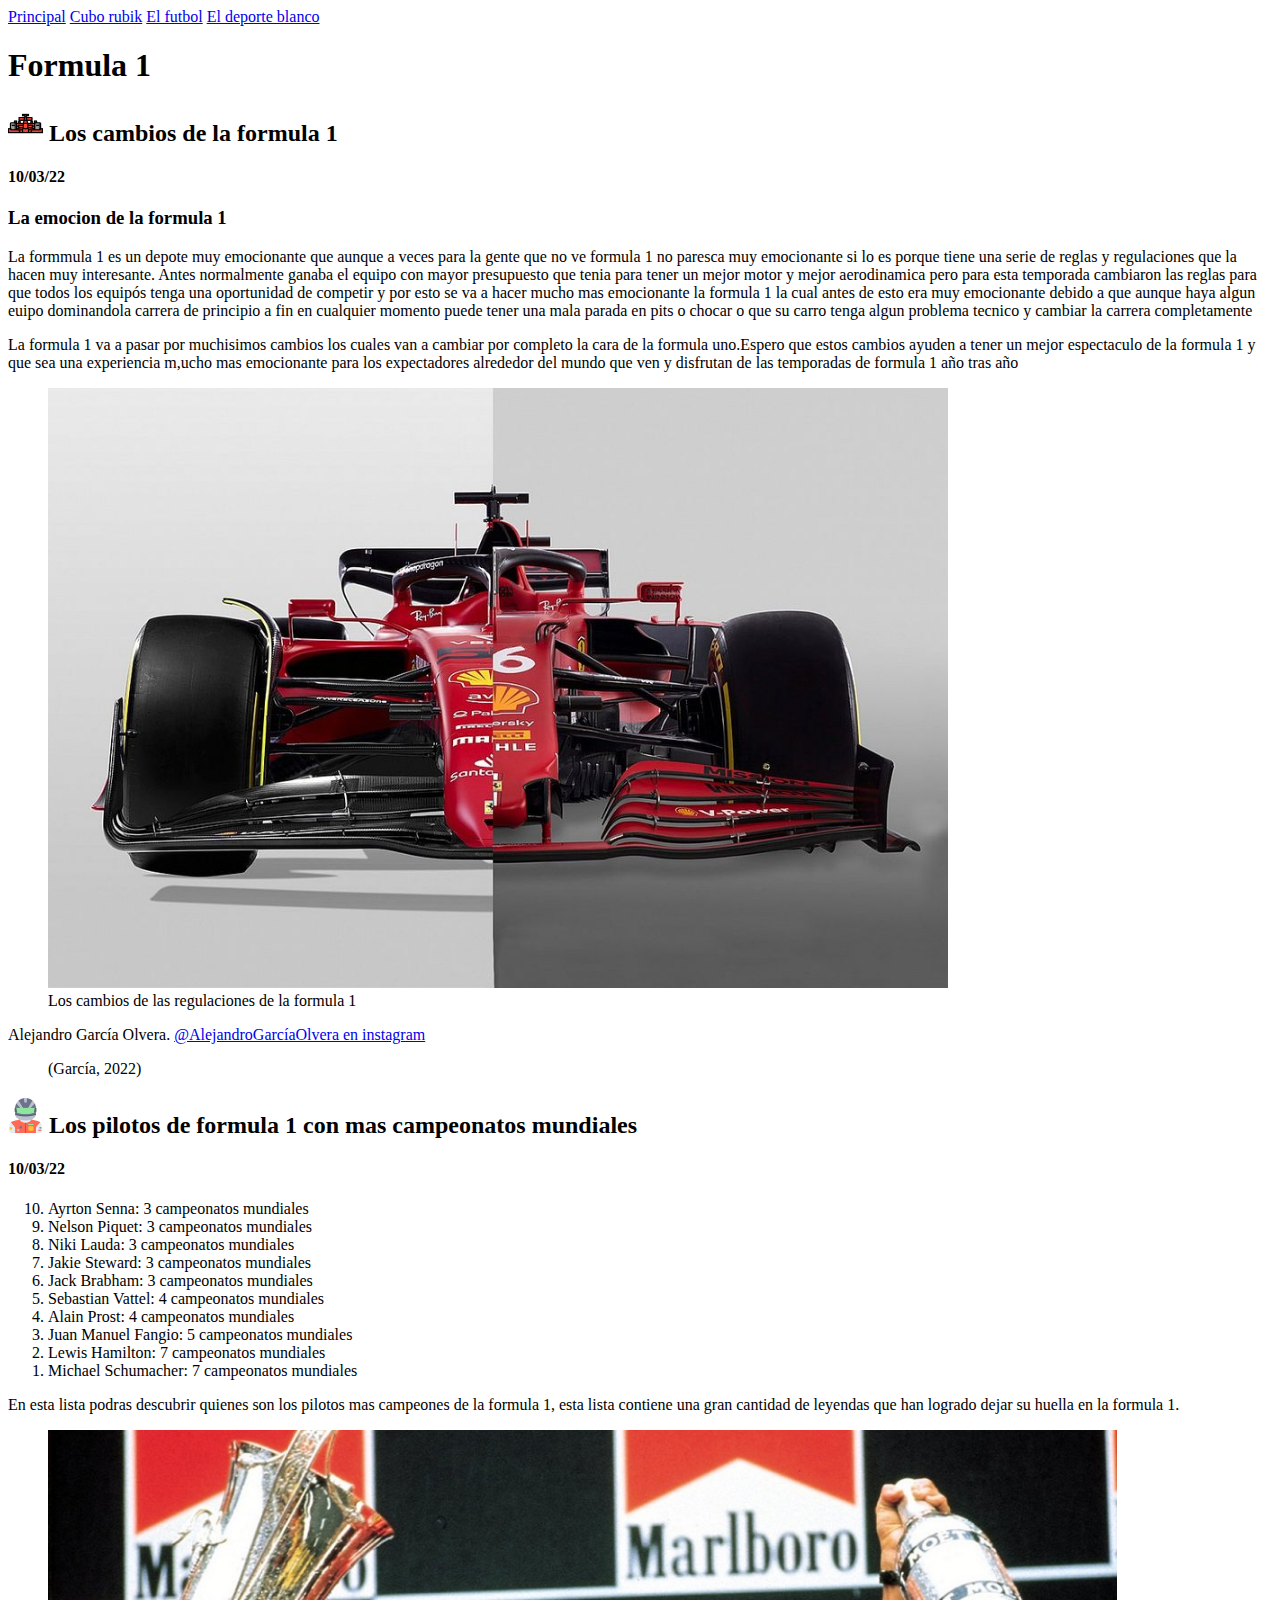
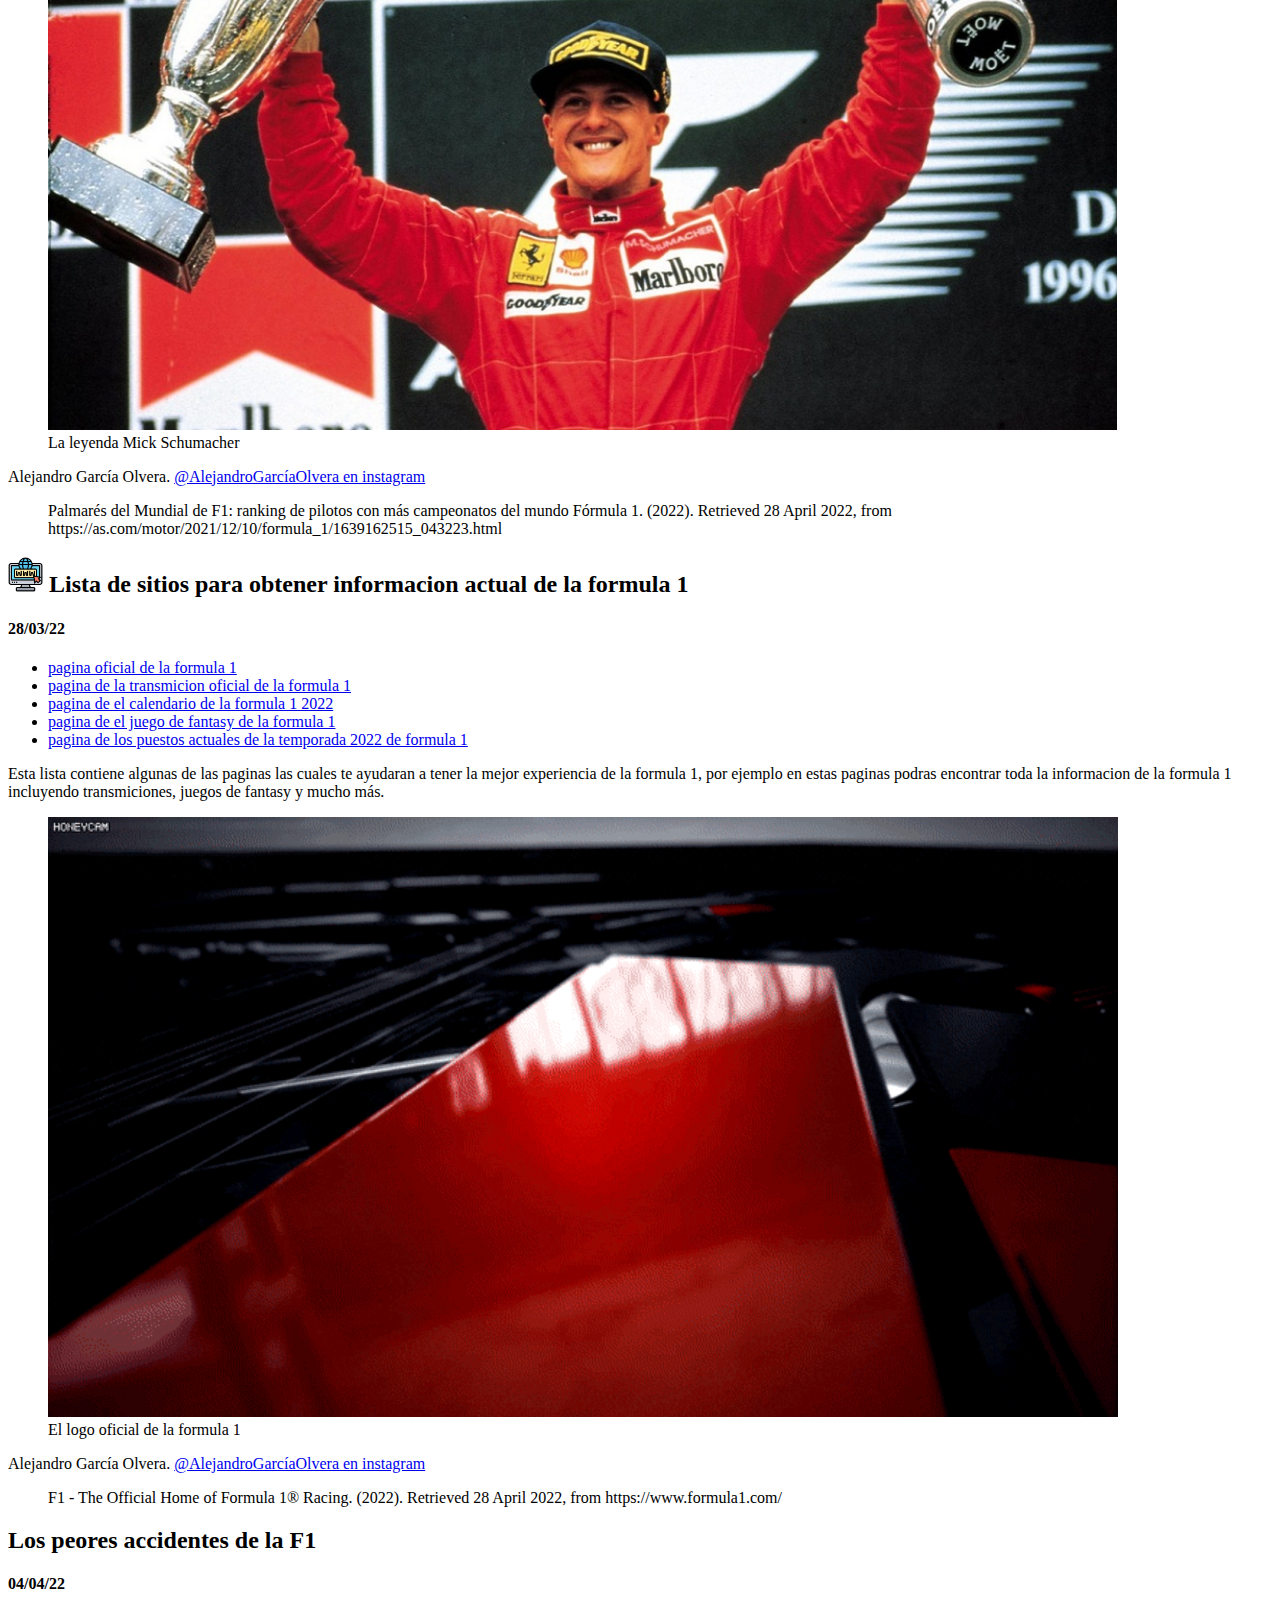
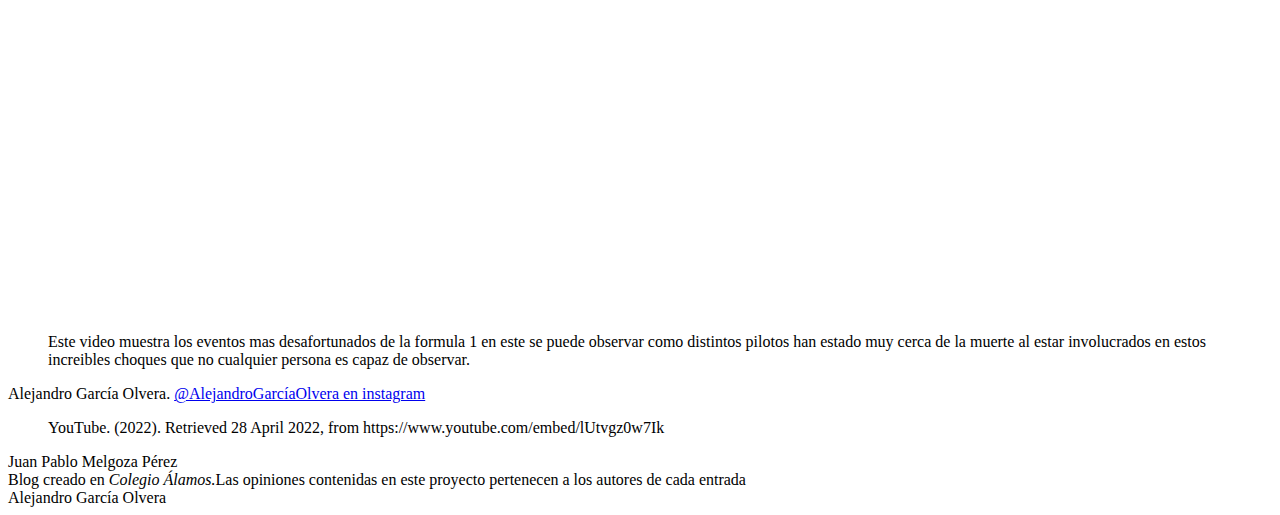
<file: root/formula_1.html>
<!DOCTYPE html>
<html lang="es">

    <head>
        <meta charset="UTF-8">
        <Title>Formula 1</Title>
        <link rel="stylesheet" href="root/asets/styles/styles_García.css>
    </head>

    <body class= " body">
        <nav>
            <a href="index.html">Principal</a>
            <a href="cubo_rubik.html">Cubo rubik</a>
            <a href="futbol.html">El futbol</a>
            <a href="tenis.html">El deporte blanco</a>
        </nav>
        <section>
            <header>
                <h1>Formula 1</h1>
            </header>
            <main>
                <article class="cambios de la F1">
                    <header>
                        <hgroup>
                            <h2><img src="asets/images/formula.png" alt="f1" height="35px"> Los cambios de la formula 1
                            </h2>
                            <h4>10/03/22</h4>
                        </hgroup>
                    </header>
                    <div>
                        <h3>La emocion de la formula 1</h3>
                        <p>La formmula 1 es un depote muy emocionante que aunque a veces para la gente que no ve formula
                            1 no paresca muy emocionante si lo es porque tiene una serie de reglas y regulaciones que la
                            hacen muy interesante. Antes normalmente ganaba el equipo con mayor presupuesto que tenia
                            para tener un mejor motor y mejor aerodinamica pero para esta temporada cambiaron las reglas
                            para que todos los equipós tenga una oportunidad de competir y por esto se va a hacer mucho
                            mas emocionante la formula 1 la cual antes de esto era muy emocionante debido a que aunque
                            haya algun euipo dominandola carrera de principio a fin en cualquier momento puede tener una
                            mala parada en pits o chocar o que su carro tenga algun problema tecnico y cambiar la
                            carrera completamente</p>
                        <p>La formula 1 va a pasar por muchisimos cambios los cuales van a cambiar por completo la cara
                            de la formula uno.Espero que estos cambios ayuden a tener un mejor espectaculo de la formula
                            1 y que sea una experiencia m,ucho mas emocionante para los expectadores alrededor del mundo
                            que ven y disfrutan de las temporadas de formula 1 año tras año
                        </p>
                        <figure>
                            <img src="asets/images/Cambios f1.jpg" alt="Cambios F1" height="600px">
                            <figcaption>Los cambios de las regulaciones de la formula 1</figcaption>
                        </figure>
                    </div>
                    <footer>
                        <div>
                            <span>Alejandro García Olvera.</span> <a href="http://instagram.com/alex.garciao/"
                                target="_blank">@AlejandroGarcíaOlvera en instagram</a>
                        </div>

                        <blockquote>
                            <p>(García, 2022)</p>
                        </blockquote>
                    </footer>
                </article>
                <article Más campeonatos de F1>
                    <header>
                        <hgroup>
                            <h2><img src="asets/images/Piloto.png" alt="pilot f1" height="35px"> Los pilotos de formula
                                1 con mas campeonatos mundiales</h2>
                            <h4>10/03/22</h4>
                        </hgroup>
                    </header>
                    <div>
                        <ol reversed>
                            <li>Ayrton Senna: 3 campeonatos mundiales</li>
                            <li>Nelson Piquet: 3 campeonatos mundiales</li>
                            <li>Niki Lauda: 3 campeonatos mundiales</li>
                            <li>Jakie Steward: 3 campeonatos mundiales</li>
                            <li>Jack Brabham: 3 campeonatos mundiales</li>
                            <li>Sebastian Vattel: 4 campeonatos mundiales</li>
                            <li>Alain Prost: 4 campeonatos mundiales</li>
                            <li>Juan Manuel Fangio: 5 campeonatos mundiales</li>
                            <li>Lewis Hamilton: 7 campeonatos mundiales</li>
                            <li>Michael Schumacher: 7 campeonatos mundiales</li>
                        </ol>
                        <p>
                            En esta lista podras descubrir quienes son los pilotos mas campeones de la formula 1, esta
                            lista contiene una gran cantidad de leyendas que han logrado dejar su huella en la formula
                            1.
                        </p>
                        <figure>
                            <img src="asets/images/Schumancher.jpg" alt="mick schumacher" height="600px">
                            <figcaption>La leyenda Mick Schumacher</figcaption>
                        </figure>
                    </div>
                    <footer>
                        <div>
                            <span>Alejandro García Olvera.</span> <a href="http://instagram.com/alex.garciao/"
                                target="_blank">@AlejandroGarcíaOlvera en instagram</a>
                        </div>

                        <blockquote>
                            <p>Palmarés del Mundial de F1: ranking de pilotos con más campeonatos del mundo Fórmula 1. (2022).
                            Retrieved 28 April 2022, from https://as.com/motor/2021/12/10/formula_1/1639162515_043223.html</p>
                        </blockquote>
                    </footer>
                </article>
                <article class="Info de la F1">
                    <header>
                        <hgroup>
                            <h2><img src="asets/images/sitio-web.png" alt="www f1" height="35px"> Lista de sitios para
                                obtener informacion
                                actual de la formula 1</h2>
                            <h4>28/03/22</h4>
                        </hgroup>
                    </header>
                    <div>
                        <ul>
                            <li><a href="https://www.formula1.com/">pagina oficial de la formula 1</a></li>
                            <li><a href="https://f1tv.formula1.com/">pagina de la transmicion oficial de la formula
                                    1</a></li>
                            <li><a
                                    href="https://www.caranddriver.com/es/formula-1/calendario/g37974305/formula-1-calendario-2022/">pagina
                                    de el calendario de la formula 1 2022</a></li>
                            <li><a href="https://fantasy.formula1.com/">pagina de el juego de fantasy de la formula
                                    1</a></li>
                            <li><a href="https://www.formula1.com/en/results.html/2022/drivers.html">pagina de los
                                    puestos actuales de la temporada 2022 de formula 1</a></li>
                        </ul>
                        <p>
                            Esta lista contiene algunas de las paginas las cuales te ayudaran a tener la mejor
                            experiencia de la formula 1, por ejemplo en estas paginas podras encontrar toda la
                            informacion de la formula 1 incluyendo transmiciones, juegos de fantasy y mucho más.
                        </p>
                        <figure>
                            <img src="asets/images/Formula1 logo.gif" alt="logo f1" height="600px">
                            <figcaption>El logo oficial de la formula 1</figcaption>
                        </figure>
                    </div>
                    <footer>
                        <div>
                            <span>Alejandro García Olvera.</span> <a href="http://instagram.com/alex.garciao/"
                                target="_blank">@AlejandroGarcíaOlvera en instagram</a>
                        </div>

                        <blockquote>
                            <p>F1 - The Official Home of Formula 1® Racing. (2022). Retrieved 28 April 2022, from https://www.formula1.com/</p>
                        </blockquote>
                    </footer>
                </article>
                <article class="peores accidentes de la F1">
                    <header>
                        <hgroup>
                            <h2>Los peores accidentes de la F1</h2>
                            <h4>04/04/22</h4>
                        </hgroup>
                            <div>
                                <figure>
                                    <iframe width="560" height="315" src="https://www.youtube.com/embed/lUtvgz0w7Ik"
                                        title="YouTube video player" frameborder="0"
                                        allow="accelerometer; autoplay; clipboard-write; encrypted-media; gyroscope; picture-in-picture"
                                        allowfullscreen></iframe>
                                    <figcaption>
                                        Este video muestra los eventos mas desafortunados de la formula 1 en este se
                                        puede observar como distintos pilotos han estado muy cerca de la muerte al estar
                                        involucrados en estos increibles choques que no cualquier persona es capaz de
                                        observar.
                                    </figcaption>
                                </figure>
                            </div>
                            <footer>
                                <div>
                                    <span>Alejandro García Olvera.</span> <a href="http://instagram.com/alex.garciao/"
                                        target="_blank">@AlejandroGarcíaOlvera en instagram</a>
                                </div>
        
                                <blockquote>
                                    <p>YouTube. (2022). Retrieved 28 April 2022, from https://www.youtube.com/embed/lUtvgz0w7Ik</p>
                                </blockquote>
                            </footer>
                    </header>
                </article>
                
            </main>
            <aside>
            </aside>
            <footer>
                <div><span>Juan Pablo Melgoza Pérez</span></div>
                <div><span>Blog creado en <i>Colegio Álamos.</i></span><span>Las opiniones contenidas en este proyecto
                        pertenecen a los autores de cada entrada</span></div>
                <div><span>Alejandro García Olvera</span></div>
            </footer>
        </section>
        </body>

</html>
</file>
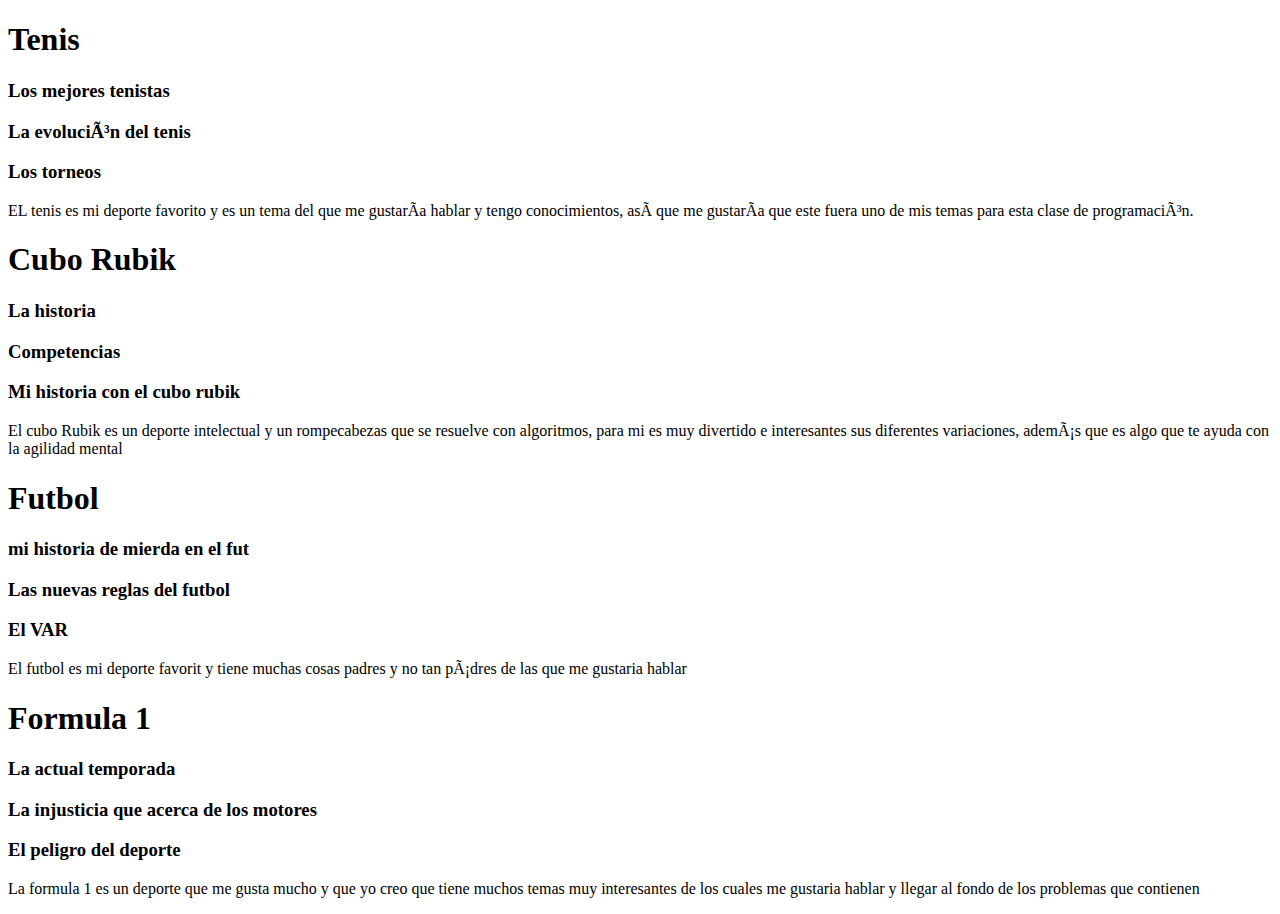
<file: root/propuestas.html>
<!DOCTYPE html>
<html>
    <head>
        <meta charset="UFT-8">
        <title>El blog del mundo</title>
    </head>
    <body>
        <!-- tema1 de Juan Pablo Melgoza Pérez-->
        <hgroup>
            <h1>Tenis</h1>
            <h3>Los mejores tenistas</h3>
            <h3>La evolución del tenis</h3>
            <h3>Los torneos</h3>
        </hgroup>
        <p>EL tenis es mi deporte favorito y es un tema del que me gustaría hablar y tengo conocimientos,
        así que me gustaría que este fuera uno de mis temas para esta clase de programación.</p>
        <!-- fin tema 1-->

        <!-- tema2 de Juan Pablo Melgoza Pérez-->
        <hgroup>
            <h1>Cubo Rubik</h1>
            <h3>La historia</h3>
            <h3>Competencias</h3>
            <h3>Mi historia con el cubo rubik</h3>
        </hgroup>
        <p>El cubo Rubik es un deporte intelectual y un rompecabezas que se resuelve con algoritmos, para mi es muy divertido e 
            interesantes sus diferentes variaciones, además que es algo que te ayuda con la agilidad mental</p>
        <!-- fin tema 2-->

        <!-- tema 1 de Alejandro (el guapo) Garcia-->
        <hgroup>
            <h1>Futbol</h1>
            <h3>mi historia de mierda en el fut</h3>
            <h3>Las nuevas reglas del futbol</h3>
            <h3>El VAR</h3>
        </hgroup>
        <p>El futbol es mi deporte favorit y tiene muchas cosas padres y no tan pádres de las que me gustaria hablar</p>
        <!-- fin tema 1-->
    <!-- tema 2 de Alejandro (el guapo) Garcia-->
    <hgroup>
        <h1>Formula 1</h1>
        <h3>La actual temporada</h3>
        <h3>La injusticia que acerca de los motores</h3>
        <h3>El peligro del deporte</h3>
    </hgroup> 
    <p>La formula 1 es un deporte que me gusta mucho y que yo creo que tiene muchos temas muy interesantes de los cuales me 
        gustaria hablar y llegar al fondo de los problemas que contienen</p>
        <!-- fin tema 2-->
    </body>
</html>
</file>
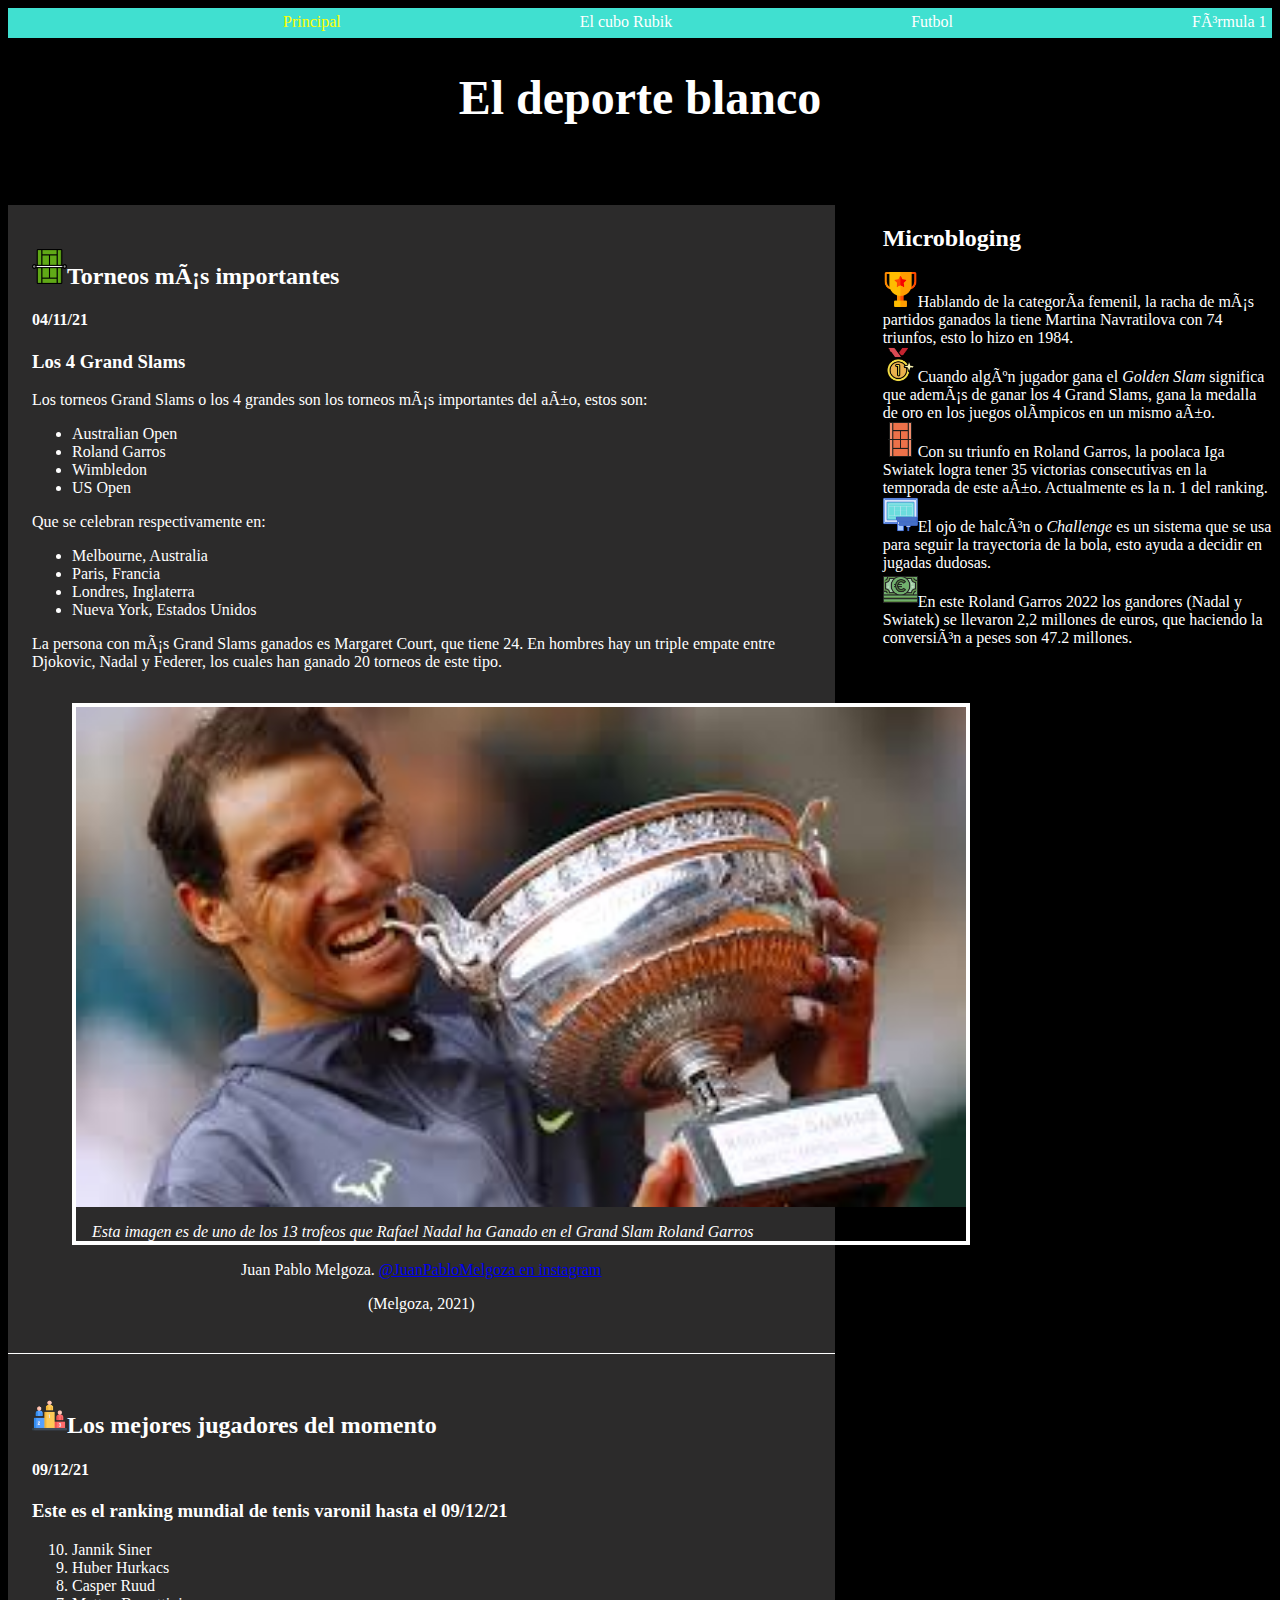
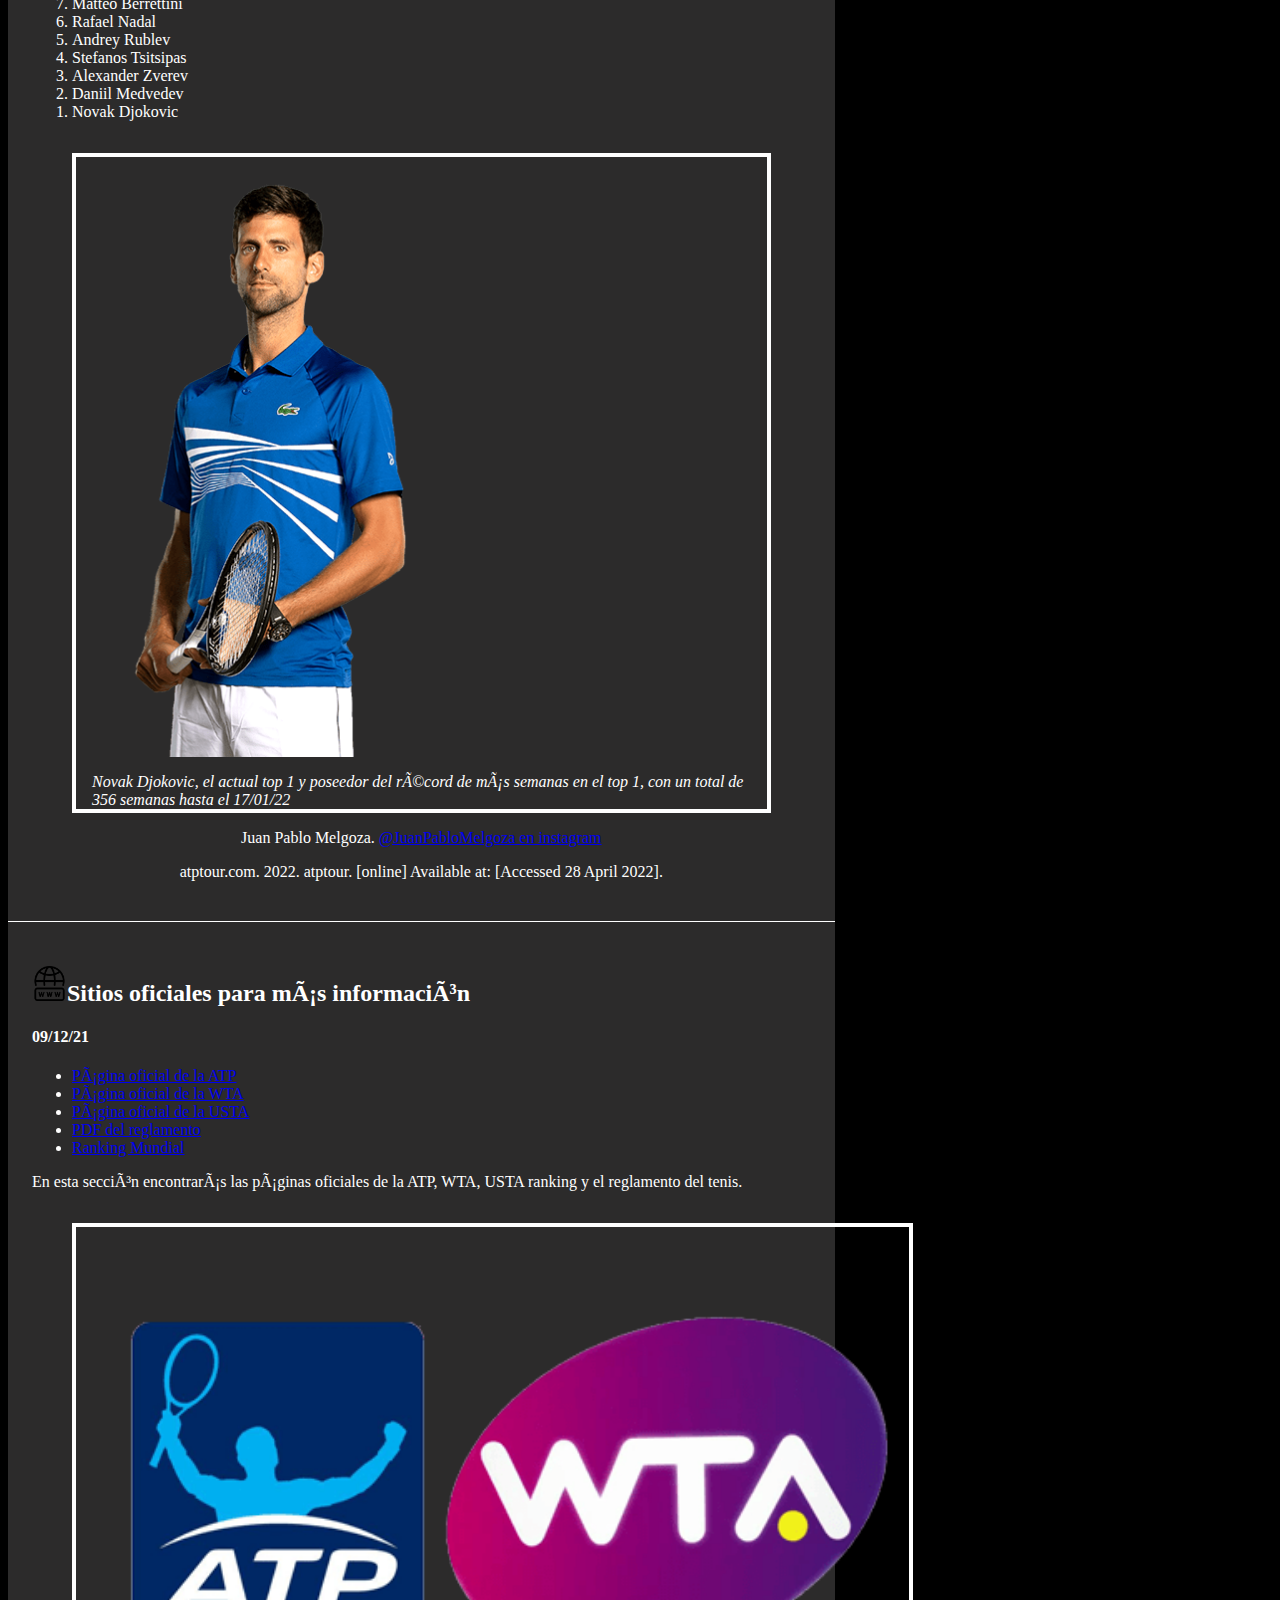
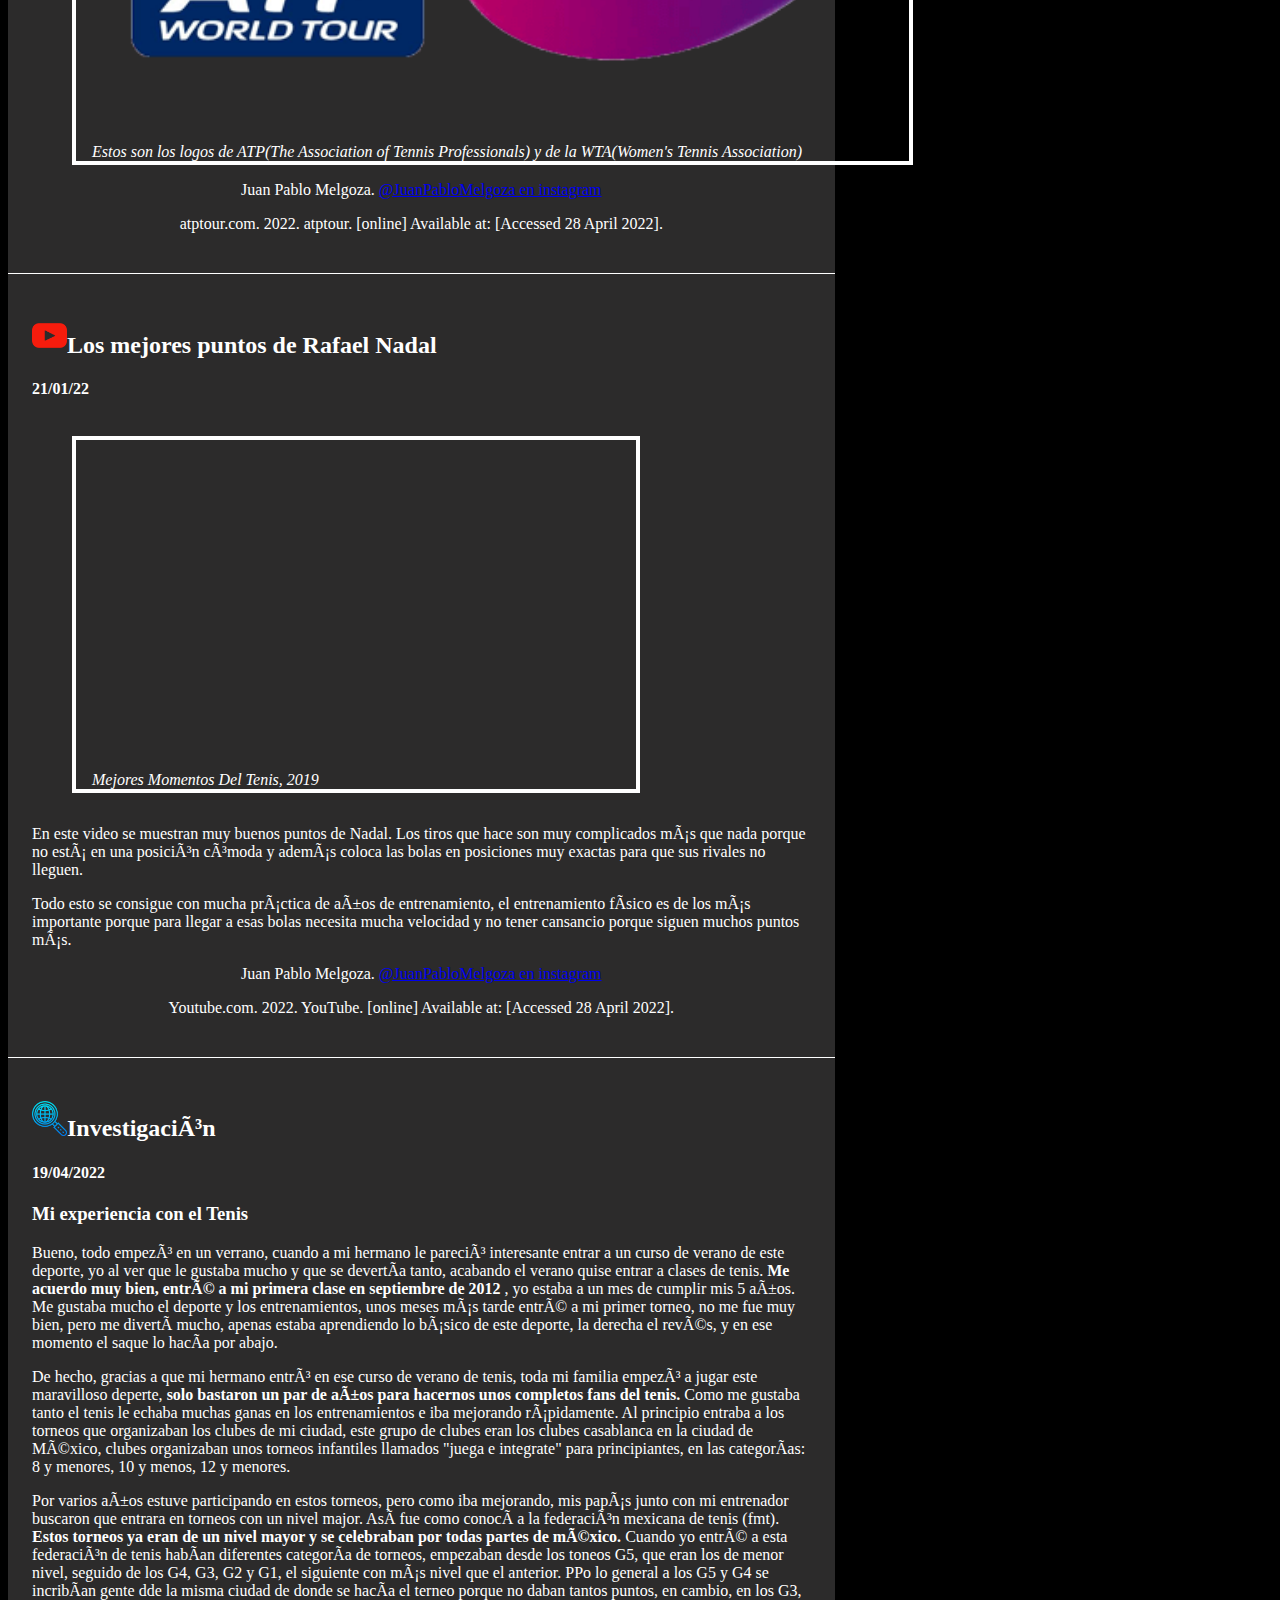
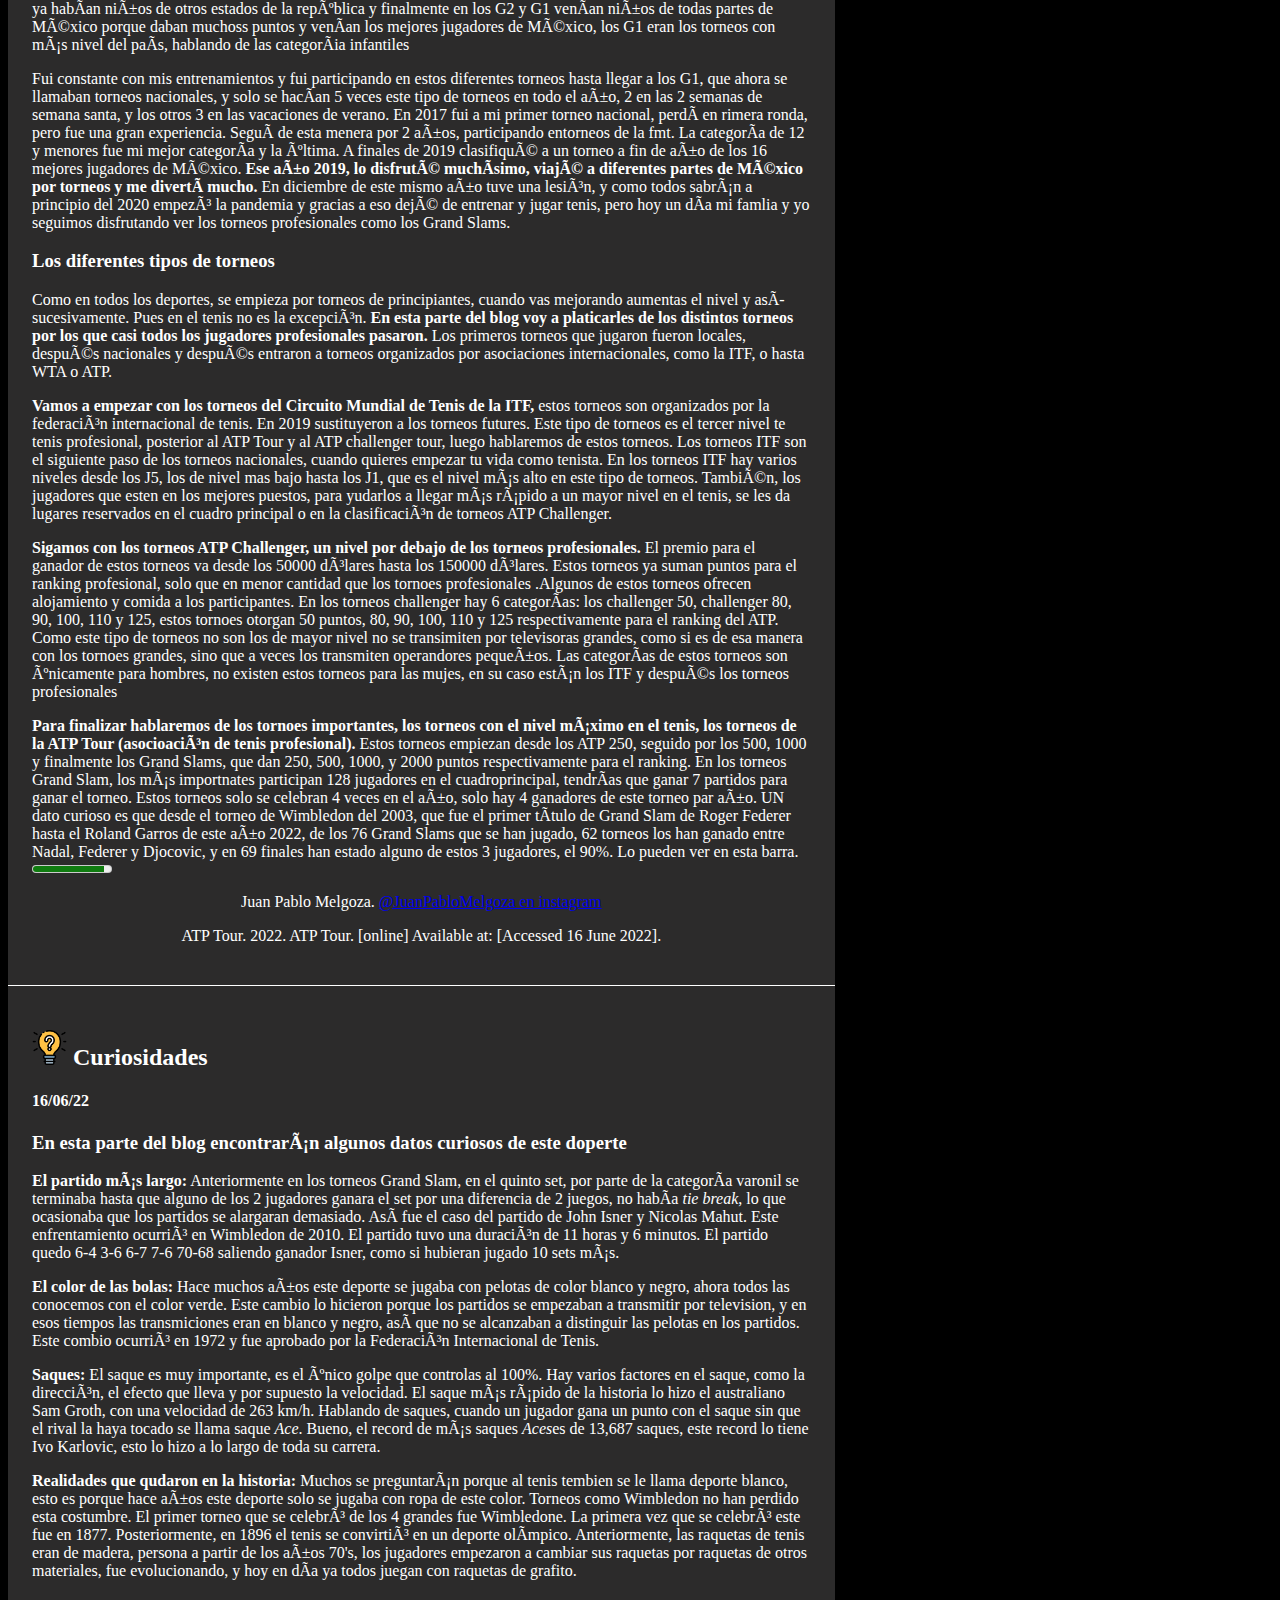
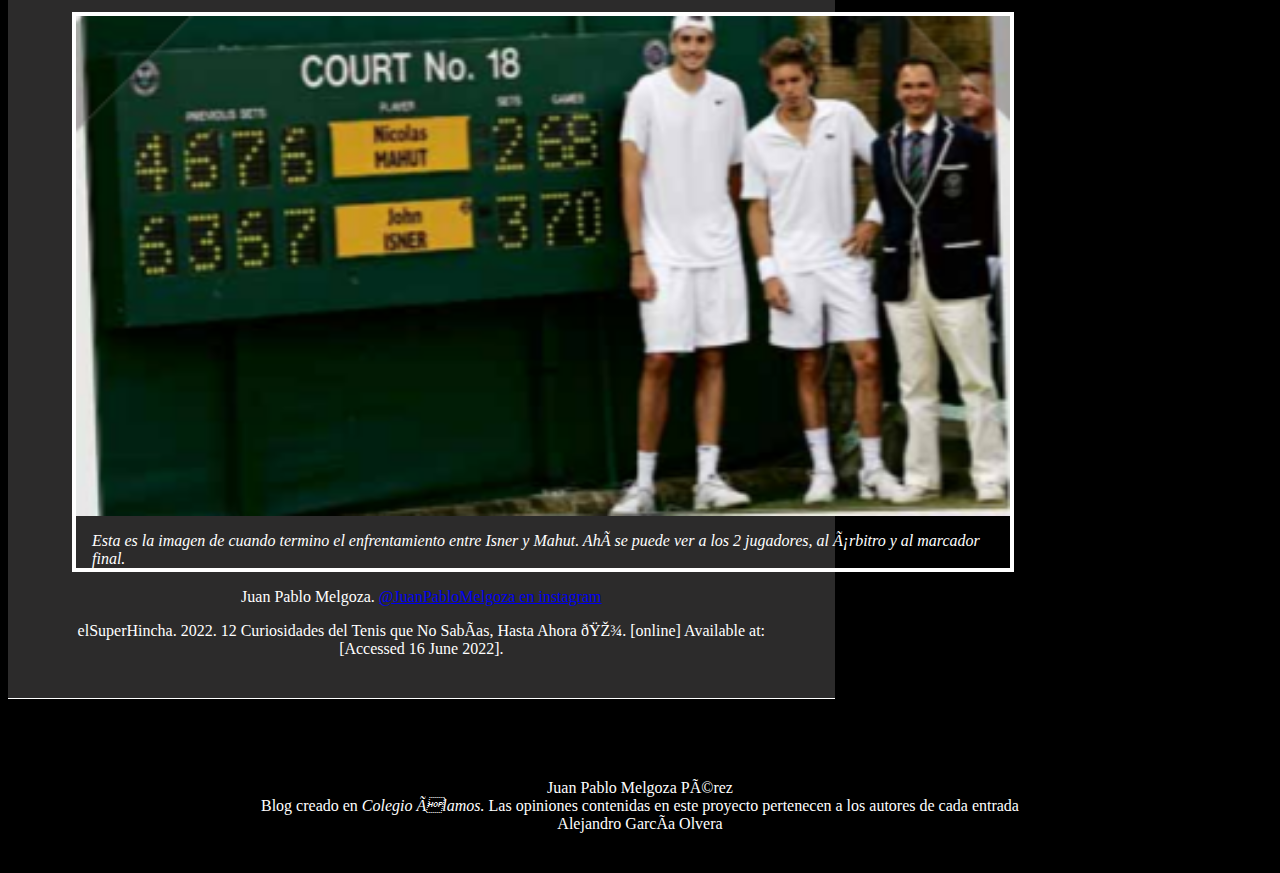
<file: root/tenis.html>
<!DOCTYPE html <html lang="es">

<head>
    <meta charset="UFT-8">

    <title>EL DEPORTE BLANCO</title>
    <link rel="stylesheet" href="asets/styles/styles_Melgoza.css">
</head>

<body>
    <nav>
        <ul>
            <li class="nav_1 linea"><a class="resaltado" href="index.html">Principal</a></li>
            <li class="nav_2 linea"><a  href="cubo_rubik.html">El cubo Rubik</a></li>
            <li class="nav_3 linea"><a  href="futbol.html">Futbol</a></li>
            <li class="nav_4 linea"><a  href="formula_1.html">Fórmula 1</a></li>
        </ul>
    </nav>
    <section>
        <header>
            <h1 id="titulo_del_blog">El deporte blanco</h1>
        </header>

        <main>
            <!--Inicia primera entrada-->
            <article>
                <header>
                    <hgroup>
                        <h2><img src="asets/images/pista-de-tenis.png" alt="pista de tenis" height="35px"
                                width="auto">Torneos más importantes</h2>
                        <h4> 04/11/21 </h4>
                    </hgroup>
                </header>
                <div>
                    <h3>Los 4 Grand Slams</h3>
                    <p> Los torneos Grand Slams o los 4 grandes son los torneos más importantes del año,
                        estos son:
                    </p>
                    <ul>
                        <li>Australian Open</li>
                        <li>Roland Garros</li>
                        <li>Wimbledon</li>
                        <li>US Open</li>
                    </ul>
                    <p>
                        Que se celebran respectivamente en:
                    </p>
                    <ul>
                        <li>Melbourne, Australia</li>
                        <li>Paris, Francia</li>
                        <li>Londres, Inglaterra</li>
                        <li>Nueva York, Estados Unidos</li>
                    </ul>
                    <p>
                        La persona con más Grand Slams ganados es Margaret Court, que tiene 24.
                        En hombres hay un triple empate entre Djokovic, Nadal y Federer, los cuales han ganado 20
                        torneos de este tipo.
                    </p>
                    <figure class="ilustracion">
                        <img src="asets/images/roland_garros.jpg" alt="grand slam" height="500px" width="auto">
                        <figcaption>Esta imagen es de uno de los 13 trofeos que Rafael Nadal ha Ganado en el Grand Slam
                            Roland Garros</figcaption>
                    </figure>

                </div>
                <footer>
                    <div>
                        <span>Juan Pablo Melgoza.</span> <a href="http://instagram.com/melgo_2007/"
                            target="_blank">@JuanPabloMelgoza en instagram</a>
                    </div>

                    <blockquote>
                        <p>(Melgoza, 2021)</p>
                    </blockquote>
                </footer>
            </article>
            <!--Termina primera entrada-->
            <!--Inicia segunda entrada-->
            <article>
                <header>
                    <hgroup>
                        <h2><img src="asets/images/ranking.png" alt="ranking" height="35px" width="auto">Los mejores
                            jugadores del momento</h2>
                        <h4>09/12/21</h4>
                    </hgroup>
                </header>
                <div>
                    <h3> Este es el ranking mundial de tenis varonil hasta el 09/12/21</h3>
                    <ol reversed>
                        <li>Jannik Siner</li>
                        <li>Huber Hurkacs</li>
                        <li>Casper Ruud</li>
                        <li>Matteo Berrettini</li>
                        <li>Rafael Nadal</li>
                        <li>Andrey Rublev</li>
                        <li>Stefanos Tsitsipas</li>
                        <li>Alexander Zverev</li>
                        <li>Daniil Medvedev</li>
                        <li>Novak Djokovic</li>
                    </ol>
                    <figure class="ilustracion">
                        <img src="asets/images/novak.png" alt="top 10 tenis" height="600px" width="auto">
                        <figcaption>Novak Djokovic, el actual top 1 y poseedor del récord
                            de más semanas en el top 1, con un total de 356 semanas hasta el 17/01/22</figcaption>
                    </figure>
                </div>
                <footer>
                    <div>
                        <span>Juan Pablo Melgoza.</span> <a href="http://instagram.com/melgo_2007/"
                            target="_blank">@JuanPabloMelgoza en instagram</a>
                    </div>

                    <blockquote>
                        <p>atptour.com. 2022. atptour. [online] Available at: <https:
                                //www.atptour.com/es/rankings/singles> [Accessed 28 April 2022].</p>
                    </blockquote>
                </footer>
            </article>
            <!--Termina segunda entrada-->
            <!--Inicia tercera entrada-->
            <article>
                <header>
                    <hgroup>
                        <h2><img src="asets/images/sitios_web.png" alt="sitios web" height="35px" width="auto">Sitios
                            oficiales para más información</h2>
                        <h4>09/12/21</h4>
                    </hgroup>
                </header>
                <div>

                    <ul>
                        <li><a href="https://www.atptour.com/">Página oficial de la ATP</a></li>
                        <li><a href="https://www.wtatenni.com/">Página oficial de la WTA</a></li>
                        <li><a
                                href="https://www.usta.com/es/home/improve/tips-and-instruction/national/tennis-scoring-rules.html">Página
                                oficial de la USTA</a></li>
                        <li><a
                                href="https://www.fedecoltenis.com/userfiles/CAPACITACION%20Y%20DESARROLLO/reglasitf.pdf">PDF
                                del reglamento</a></li>
                        <li><a href="https://www.atptour.com/es/rankings/singles">Ranking Mundial</a></li>
                    </ul>

                    <p>
                        En esta sección encontrarás las páginas oficiales de la ATP, WTA, USTA
                        ranking y el reglamento del tenis.
                    </p>
                    <figure class="ilustracion">
                        <img src="asets/images/wta_y_atp.png" alt="wta y atp" height="500px" width="auto">
                        <figcaption>Estos son los logos de ATP(The Association of Tennis Professionals) y de la
                            WTA(Women's Tennis Association)</figcaption>
                    </figure>
                </div>
                <footer>
                    <div>
                        <span>Juan Pablo Melgoza.</span> <a href="http://instagram.com/melgo_2007/"
                            target="_blank">@JuanPabloMelgoza en instagram</a>
                    </div>

                    <blockquote>
                        <p>atptour.com. 2022. atptour. [online] Available at: <https:
                                //www.atptour.com/es/rankings/singles> [Accessed 28 April 2022].</p>
                    </blockquote>
                </footer>
            </article>
            <!-- termina tercera entrada -->
            <!--empiza cuarta entrada-->
            <article>
                <header>
                    <hgroup>
                        <h2><img src="asets/images/youtube.png" alt="youtube" height="35px" width="auto">Los mejores
                            puntos de Rafael Nadal</h2>
                        <h4>21/01/22</h4>
                    </hgroup>
                </header>
                <div>
                    <figure class="ilustracion">
                        <iframe width="560" height="315" src="https://www.youtube.com/embed/P79QtjJvq70"
                            title="YouTube video player" frameborder="0" allow="accelerometer; autoplay;
                            clipboard-write; encrypted-media; gyroscope; picture-in-picture" allowfullscreen></iframe>
                        <figcaption>Mejores Momentos Del Tenis, 2019</figcaption>
                    </figure>
                    <p>En este video se muestran muy buenos puntos de Nadal. Los tiros que hace son muy
                        complicados más que nada porque no está en una posición cómoda y además coloca
                        las bolas en posiciones muy exactas para que sus rivales no lleguen.
                    </p>
                    <p>
                        Todo esto se consigue con mucha práctica de años de entrenamiento, el entrenamiento
                        físico es de los más importante porque para llegar a esas bolas necesita mucha velocidad
                        y no tener cansancio porque siguen muchos puntos más.
                    </p>
                </div>
                <footer>
                    <div>
                        <span>Juan Pablo Melgoza.</span> <a href="http://instagram.com/melgo_2007/"
                            target="_blank">@JuanPabloMelgoza en instagram</a>
                    </div>

                    <blockquote>
                        <p>Youtube.com. 2022. YouTube. [online] Available at: <https:
                                //www.youtube.com/embed/P79QtjJvq70> [Accessed 28 April 2022].</p>
                    </blockquote>
                </footer>
            </article>
            <!--termina cuartaentrada-->
            <!--empieza quinta entrada-->
            <article>
                <header>
                    <hgroup>
                        <h2><img src="asets/images/Investigacion.png" alt="investigacion" height="35px">Investigación
                        </h2>
                        <h4>19/04/2022</h4>
                    </hgroup>
                </header>
                <div>
                    <h3>Mi experiencia con el Tenis</h3>
                    <p>Bueno, todo empezó en un verrano, cuando a mi hermano le pareció interesante entrar a un curso de
                        verano de este deporte, yo al ver que le gustaba mucho y que se
                        devertía tanto, acabando el verano quise entrar a clases de tenis. <strong>Me acuerdo muy bien,
                            entré a
                            mi primera clase en septiembre de 2012</strong> , yo estaba a un mes de cumplir
                        mis 5 años. Me gustaba mucho el deporte y los entrenamientos, unos meses más tarde entré a mi
                        primer torneo, no me fue muy bien, pero me divertí mucho, apenas estaba
                        aprendiendo lo básico de este deporte, la derecha el revés, y en ese momento el saque lo hacía
                        por abajo.
                    </p>
                    <p> De hecho, gracias a que mi hermano entró en ese curso de verano de tenis, toda mi familia
                        empezó a jugar este maravilloso deperte, <strong>solo bastaron un par de años para
                            hacernos unos completos fans del tenis.</strong> Como me gustaba tanto el tenis le echaba
                        muchas ganas en
                        los entrenamientos e iba mejorando rápidamente. Al principio entraba a
                        los torneos que organizaban los clubes de mi ciudad, este grupo de clubes eran los clubes
                        casablanca en la ciudad de México, clubes organizaban unos torneos
                        infantiles llamados "juega e integrate" para principiantes, en las categorías: 8 y menores, 10 y
                        menos, 12 y menores.
                    </p>
                    <p>Por varios años estuve participando en estos torneos, pero como iba mejorando, mis papás junto
                        con
                        mi entrenador buscaron que entrara en torneos con un nivel major.
                        Así fue como conocí a la federación mexicana de tenis (fmt). <strong>Estos torneos ya eran de un
                            nivel
                            mayor y se celebraban por todas partes de méxico.</strong> Cuando yo entré a esta
                        federación de tenis habían diferentes categoría de torneos, empezaban desde los toneos G5, que
                        eran los de menor nivel, seguido de los G4, G3, G2 y G1, el siguiente
                        con más nivel que el anterior. PPo lo general a los G5 y G4 se incribían gente dde la misma
                        ciudad de donde se hacía el terneo porque no daban tantos puntos, en cambio,
                        en los G3, ya habían niños de otros estados de la república y finalmente en los G2 y G1 venían
                        niños de todas partes de México porque daban muchoss puntos
                        y venían los mejores jugadores de México, los G1 eran los torneos con más nivel del país,
                        hablando de las categoríia infantiles
                    </p>
                    <p>Fui constante con mis entrenamientos y fui participando en estos diferentes torneos hasta llegar
                        a los G1, que ahora se llamaban torneos nacionales, y solo se hacían 5
                        veces este tipo de torneos en todo el año, 2 en las 2 semanas de semana santa, y los otros 3 en
                        las vacaciones de verano. En 2017 fui a mi primer torneo nacional, perdí en
                        rimera ronda, pero fue una gran experiencia. Seguí de esta menera por 2 años, participando
                        entorneos de la fmt. La categoría de 12 y menores fue mi mejor categoría y la
                        última. A finales de 2019 clasifiqué a un torneo a fin de año de los 16 mejores jugadores de
                        México. <strong>Ese año 2019, lo disfruté muchísimo, viajé a diferentes partes de México por
                            torneos y me divertí mucho.</strong> En diciembre de este mismo año tuve una lesión, y como
                        todos sabrán
                        a principio del 2020 empezó la pandemia y gracias a eso dejé de entrenar y jugar
                        tenis, pero hoy un día mi famlia y yo seguimos disfrutando ver los torneos profesionales como
                        los Grand Slams.

                    </p>

                    <h3>Los diferentes tipos de torneos</h3>
                    <p>Como en todos los deportes, se empieza por torneos de principiantes, cuando vas mejorando
                        aumentas el nivel y así sucesivamente. Pues en el tenis no es la excepción. <strong>En esta
                            parte
                            del blog voy a platicarles de los distintos torneos por los que casi todos los jugadores
                            profesionales pasaron.</strong> Los primeros torneos que jugaron fueron locales, después
                        nacionales
                        y después entraron a torneos organizados por asociaciones internacionales, como la ITF, o hasta
                        WTA o ATP.
                    </p>
                    <p><strong>Vamos a empezar con los torneos del Circuito Mundial de Tenis de la ITF,</strong> estos
                        torneos son
                        organizados por la federación internacional de tenis. En 2019 sustituyeron a los torneos
                        futures. Este tipo de torneos es el tercer nivel te tenis profesional, posterior al ATP Tour y
                        al ATP challenger tour, luego hablaremos de estos torneos. Los torneos ITF son el
                        siguiente paso de los torneos nacionales, cuando quieres empezar tu vida como tenista. En los
                        torneos ITF hay varios niveles desde los J5, los de nivel mas bajo hasta los J1, que
                        es el nivel más alto en este tipo de torneos. También, los jugadores que esten en los mejores
                        puestos, para yudarlos a llegar más rápido a un mayor nivel en el tenis, se les da lugares
                        reservados en el cuadro principal o en la clasificación de torneos ATP Challenger.
                    </p>
                    <p><strong>Sigamos con los torneos ATP Challenger, un nivel por debajo de los torneos
                            profesionales.</strong> El
                        premio para el ganador de estos torneos va desde los 50000 dólares hasta los 150000 dólares.
                        Estos torneos ya suman puntos para el ranking profesional, solo que en menor cantidad que los
                        tornoes profesionales .Algunos de estos torneos ofrecen alojamiento y comida a los
                        participantes. En los torneos challenger hay 6 categorías: los challenger 50, challenger 80, 90,
                        100, 110 y 125, estos tornoes otorgan 50 puntos, 80, 90, 100, 110 y 125 respectivamente
                        para el ranking del ATP. Como este tipo de torneos no son los de mayor nivel no se transimiten
                        por televisoras grandes, como si es de esa manera con los tornoes grandes, sino que a veces
                        los transmiten operandores pequeños. Las categorías de estos torneos son únicamente para
                        hombres, no existen estos torneos para las mujes, en su caso están los ITF y después los torneos
                        profesionales

                    </p>
                    <p><strong>Para finalizar hablaremos de los tornoes importantes, los torneos con el nivel máximo en
                            el
                            tenis, los torneos de la ATP Tour (asocioación de tenis profesional).</strong> Estos torneos
                        empiezan
                        desde los ATP 250, seguido por los 500, 1000 y finalmente los Grand Slams, que dan 250, 500,
                        1000, y 2000 puntos respectivamente para el ranking. En los torneos Grand Slam, los más
                        importnates participan 128 jugadores en el cuadroprincipal, tendrías que ganar 7 partidos para
                        ganar el torneo. Estos torneos solo se celebran 4 veces en el año, solo hay 4 ganadores
                        de este torneo par año. UN dato curioso es que desde el torneo de Wimbledon del 2003, que fue el
                        primer título de Grand Slam de Roger Federer hasta el Roland Garros de este año 2022, de
                        los 76 Grand Slams que se han jugado, 62 torneos los han ganado entre Nadal, Federer y Djocovic,
                        y en 69 finales han estado alguno de estos 3 jugadores, el 90%. Lo pueden ver en esta barra.
                        <meter value="69" min="0 " max="76"></meter>
                    </p>
                </div>
                <footer>
                    <div>
                        <span>Juan Pablo Melgoza.</span> <a href="http://instagram.com/melgo_2007/"
                            target="_blank">@JuanPabloMelgoza en instagram</a>
                    </div>

                    <blockquote>
                        <p>ATP Tour. 2022. ATP Tour. [online] Available at: <https://www.atptour.com/> 
                            [Accessed 16 June 2022].</p>
                    </blockquote>
                </footer>
            </article>

            <article>
                <header>
                    <hgroup>
                        <!-- Título del artículo con ícono -->
                        <h2> <img src="asets/images/curiosidades.png" alt="Curiosidades" height="35px" width="auto"> Curiosidades</h2>
                        <!-- Fecha en la que se escribió el artículo -->
                        <h4>16/06/22</h4>
                    </hgroup>    
                </header>
                <!-- inicia contenido del artículo -->
                <div>
                    
                    <h3>En esta parte del blog encontrarán algunos datos curiosos de este doperte</h3> 

                        <p><strong> El partido más largo:</strong> Anteriormente en los torneos Grand Slam, en el quinto set, por parte de la categoría varonil se terminaba hasta que alguno de los
                            2 jugadores ganara el set por una diferencia de 2 juegos, no había <i>tie break</i>, lo que ocasionaba que los partidos se alargaran demasiado. Así fue el caso del
                            partido de John Isner y Nicolas Mahut. Este enfrentamiento ocurrió en Wimbledon de 2010. El partido tuvo una duración de 11 horas y 6 minutos. El partido quedo 6-4 3-6 
                            6-7 7-6 70-68 saliendo ganador Isner, como si hubieran jugado 10 sets más.</p>
                        
                        <p><strong>El color de las bolas:</strong> Hace muchos años este deporte se jugaba con pelotas de color blanco y negro, ahora todos las conocemos con el color verde. Este
                            cambio lo hicieron porque los partidos se empezaban a transmitir por television, y en esos tiempos las transmiciones eran en blanco y negro, así que no se alcanzaban a 
                            distinguir las pelotas en los partidos. Este combio ocurrió en 1972 y fue aprobado por la Federación Internacional de Tenis.</p>

                        <p><strong>Saques:</strong> El saque es muy importante, es el único golpe que controlas al 100%. Hay varios factores en el saque, como la dirección, el efecto que lleva y por supuesto la
                            velocidad. El saque más rápido de la historia lo hizo el australiano Sam Groth, con una velocidad de 263 km/h. Hablando de saques, cuando un jugador gana un punto con el saque sin 
                            que el rival la haya tocado se llama saque <i>Ace</i>. Bueno, el record de más saques <i>Aces</i>es de 13,687 saques, este record lo tiene Ivo Karlovic, esto lo hizo a lo largo de
                             toda su carrera. </p>
                        <p></p>
                        <p><strong>Realidades que qudaron en la historia:</strong> Muchos se preguntarán porque al tenis tembien se le llama deporte blanco, esto es porque hace años este deporte
                        solo se jugaba con ropa de este color. Torneos como Wimbledon no han perdido esta costumbre. El primer torneo que se celebró de los 4 grandes fue Wimbledone. La primera
                        vez que se celebró este fue en 1877. Posteriormente, en 1896 el tenis se convirtió en un deporte olímpico. Anteriormente, las raquetas de tenis eran de madera, persona
                        a partir de los años 70's, los jugadores empezaron a cambiar sus raquetas por raquetas de otros materiales, fue evolucionando, y hoy en día ya todos juegan con raquetas 
                        de grafito.</p>
                    
            
                    <!-- inicia ilustración del artículo -->
                    <figure class="ilustracion">
                        <img src="asets/images/Isner.png" alt="El partido más largo" height="500px" width="auto">
                        <figcaption>Esta es la imagen de cuando termino el enfrentamiento entre Isner y Mahut. Ahí se puede ver a los 2 jugadores, al árbitro y al marcador final.</figcaption>
                    </figure>
                    <!-- termina ilustración del artículo -->
            
                </div>
                <!-- Termina contenido del artículo -->
                <footer>
                    <div>
                        <span>Juan Pablo Melgoza.</span> <a href="http://instagram.com/melgo_2007/"
                            target="_blank">@JuanPabloMelgoza en instagram</a>
                    </div>

                    <blockquote>
                        <p> elSuperHincha. 2022. 12 Curiosidades del Tenis que No Sabías, Hasta Ahora 🎾. [online] 
                            Available at: <https://elsuperhincha.com/12-curiosidades-del-tenis-que-no-sabias/> [Accessed 16 June 2022].</p>
                    </blockquote>
                </footer>
                
            </article>
        </main>

        <aside>
            <!--Barra lateral-->

            <h2>Microbloging</h2>
            
                <!--  entrada de mircoblogging -->
                <div>
                    <span><img src="asets/images/mb1.png" alt="mb" height="35px">Hablando de la categoría femenil, la racha de más partidos ganados la tiene Martina Navratilova con 74 triunfos, esto lo hizo en 1984.</span>
                </div>
                <!-- termina entrada de mircoblogging -->

                <!--  entrada de mircoblogging -->
                <div>
                    <span><img src="asets/images/mb2.png" alt="mb" height="35px">Cuando algún jugador gana el <i>Golden Slam</i> significa que además de ganar los 4 Grand Slams, gana la medalla de oro en los juegos olímpicos en un mismo año.</span>
                </div>
                <!-- termina entrada de mircoblogging -->
                
                <!--  entrada de mircoblogging -->
                <div>
                    <span><img src="asets/images/mb3.png" alt="mb" height="35px">Con su triunfo en Roland Garros, la poolaca Iga Swiatek logra tener 35 victorias consecutivas en la temporada de este año. Actualmente es la n. 1 del ranking.</span>
                </div>
                <!-- termina entrada de mircoblogging -->

                <!--  entrada de mircoblogging -->
                <div>
                    <span><img src="asets/images/mb4.png" alt="mb" height="35px">El ojo de halcón o <i>Challenge</i> es un sistema que se usa para seguir la trayectoria de la bola, esto ayuda a decidir en jugadas dudosas.</span>
                </div>
                <!-- termina entrada de mircoblogging -->

                <!--  entrada de mircoblogging -->
                <div>
                    <span><img src="asets/images/mb5.png" alt="mb" height="35px">En este Roland Garros 2022 los gandores (Nadal y Swiatek) se llevaron 2,2 millones de euros, que haciendo la conversión a peses son 47.2 millones.</span>
                </div>
                <!-- termina entrada de mircoblogging -->

        </aside>
        <footer id="footer_blog">
            <div><span>Juan Pablo Melgoza Pérez</span></div>
            <div><span>Blog creado en <i>Colegio Álamos.</i></span><span> Las opiniones contenidas en este proyecto
                    pertenecen a los autores de cada entrada</span></div>
            <div><span>Alejandro García Olvera</span></div>
        </footer>

    </section>
</body>

</html>
</file>
<file: root/asets/styles/styles_Melgoza.css>
/*clases generales*/

body {
    background-color: black;
    color: #FFFFFF;
}

article {
    background-color: rgb(44, 43, 43);
    border-bottom: 1px solid #FFFFFF;
    padding: 1.5rem;
}

#titulo_del_blog {
    text-align: center;
    font-size: 3rem;

/*terminan claes generales*/


/*barra de navegación*/

}

.resaltado {
    color: yellow;
}

nav>ul>li {
    list-style: none;    
}

nav>ul>li>a {
    text-decoration: none;
    color:white;
} 


nav>ul>li {
    list-style: none;    
}


/*termina barra de navegación*/


/*footer del blog*/

#footer_blog{
    margin: 2rem;
}

/*fin del footer del blog*/

/*ilustraciones*/

.ilustracion{
    display: inline-block;
    border: 4px solid #FFFFFF;   
}

.ilustracion figcaption {
    margin-top: 1rem;
    margin-left: 1rem;
    font-style: italic;
}

/*fin ilustraciones*/

/*inicia grid*/

section{
    display: grid;
    grid-template-columns: repeat(12, 1fr);
    grid-auto-rows: auto;
    gap: 3rem;
}

section>header {
    grid-column: span 12;
}

main{
    grid-column: 1/9;
}

aside{
    grid-column: 9/13;
}

footer{
    grid-column: span 12;
    text-align: center;
}

/*termina grid*/

nav{
    background-color: turquoise;
    height: 30px;
}
.linea{
    display: inline;
}
.nav_1{
    position: relative;
    top: 5px;
    left: 235px;
}
.nav_2{
    position: relative;
    top: 5px;
    left: 470px;
}
.nav_3{
    position: relative;
    top: 5px;
    left: 705px;
}
.nav_4{
    position: relative;
    top: 5px;
    left: 940px;
}
</file>
